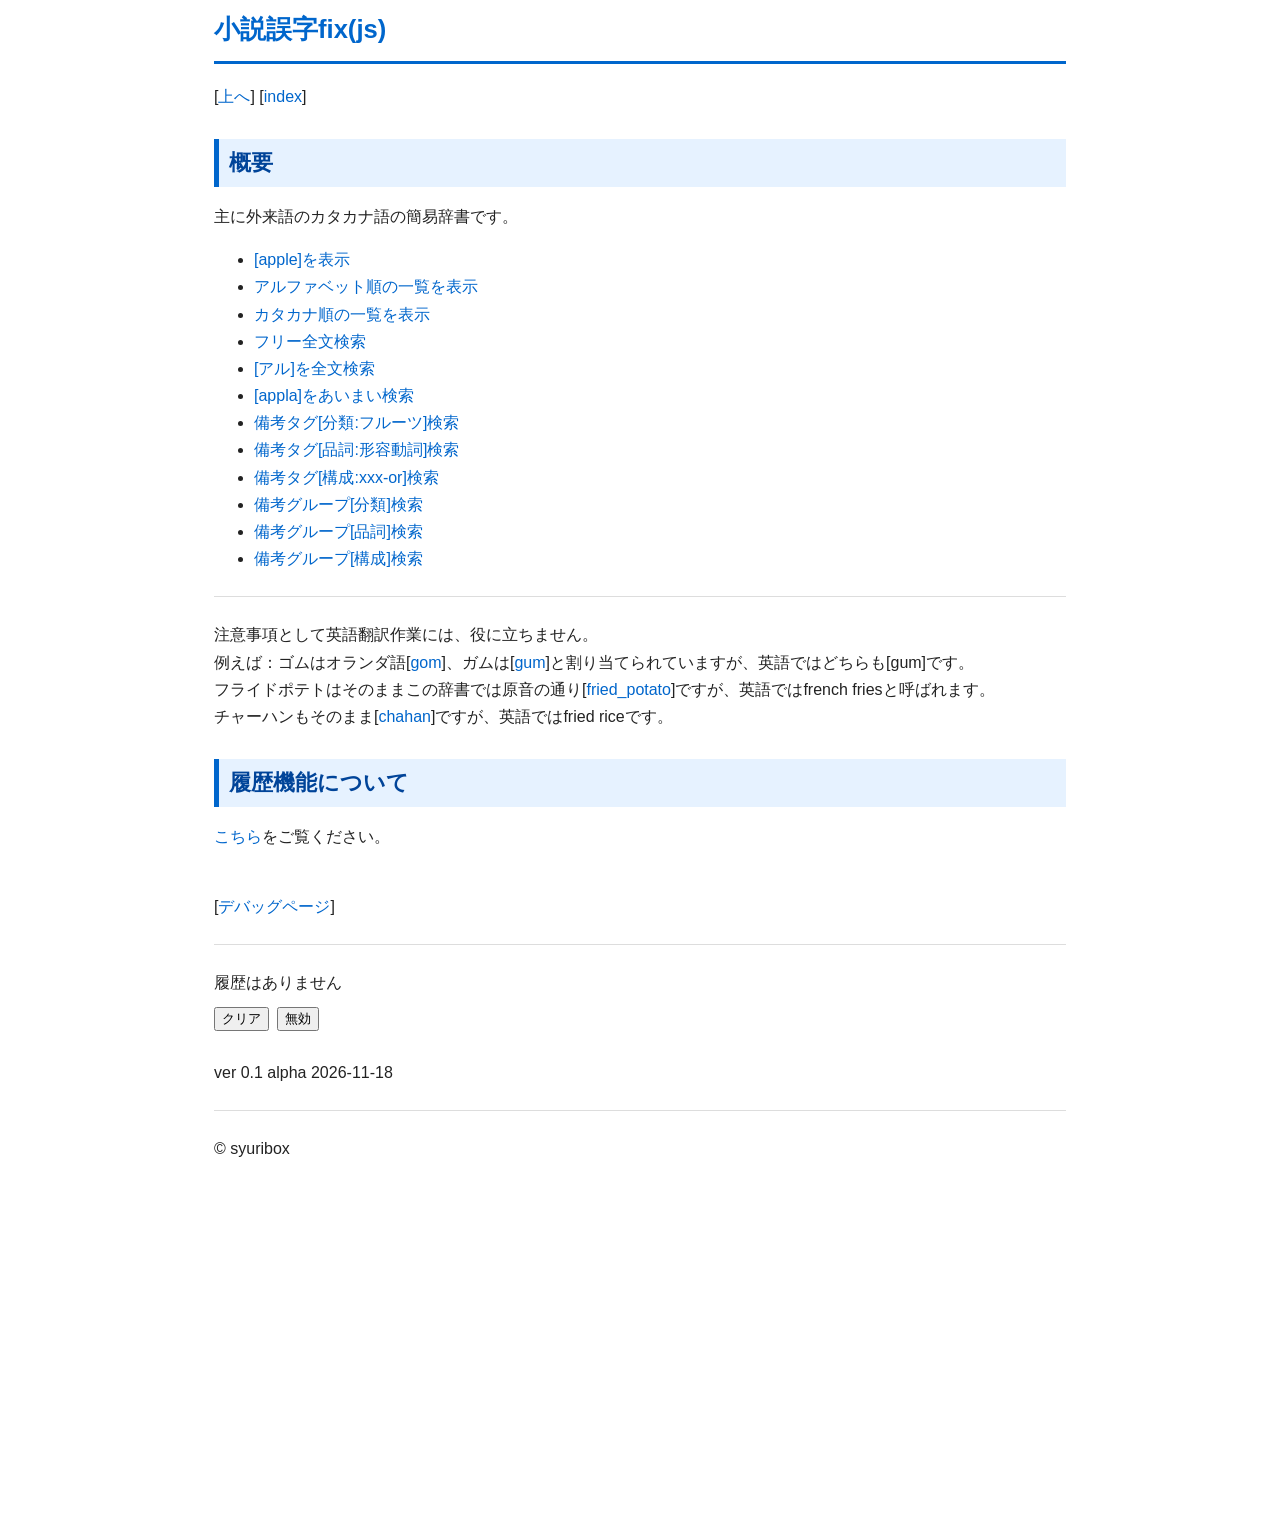
<file: index.html>
﻿<!DOCTYPE html>
<html lang="ja">
<head>
<meta charset="utf-8">
<title>目次 - 辞書 - 小説誤字fix(js)</title>
<meta name="viewport" content="width=device-width">
<link rel="icon" type="image/png" href="favicon.png">
<link rel="stylesheet" href="style.css">
</head>
<body>
<div class="container">
<h1>小説誤字fix(js)</h1>
[<a href="../index.html">上へ</a>] [<a href="index.html">index</a>]<br>
<div id="jstop"></div>
<h2>概要</h2>
<p>主に外来語のカタカナ語の簡易辞書です。<br>
</p>
<div id="bodypart">
</div>
<div id="bodypart2">
</div>
<hr>
<p>
注意事項として英語翻訳作業には、役に立ちません。<br>
例えば：ゴムはオランダ語[<a href="one_page.html#gom">gom</a>]、ガムは[<a href="one_page.html#gum">gum</a>]と割り当てられていますが、英語ではどちらも[gum]です。<br>
フライドポテトはそのままこの辞書では原音の通り[<a href="one_page.html#fried_potato">fried_potato</a>]ですが、英語ではfrench friesと呼ばれます。<br>
チャーハンもそのまま[<a href="one_page.html#chahan">chahan</a>]ですが、英語ではfried riceです。<br>
</p>
<h2>履歴機能について</h2>
<p><a href="use_history.html">こちら</a>をご覧ください。</p>
<br>
[<a href="debug_page.html">デバッグページ</a>]<br>
<hr>
<div id="history"></div>
<div id="jsbottom"></div>
<hr>
&copy; syuribox
<br><br><br><br><br><br><br><br><br><br><br><br>
</div>
<script src="blankdata.js"></script>
<script src="maindata.js"></script>
</body>
</html>
</file>
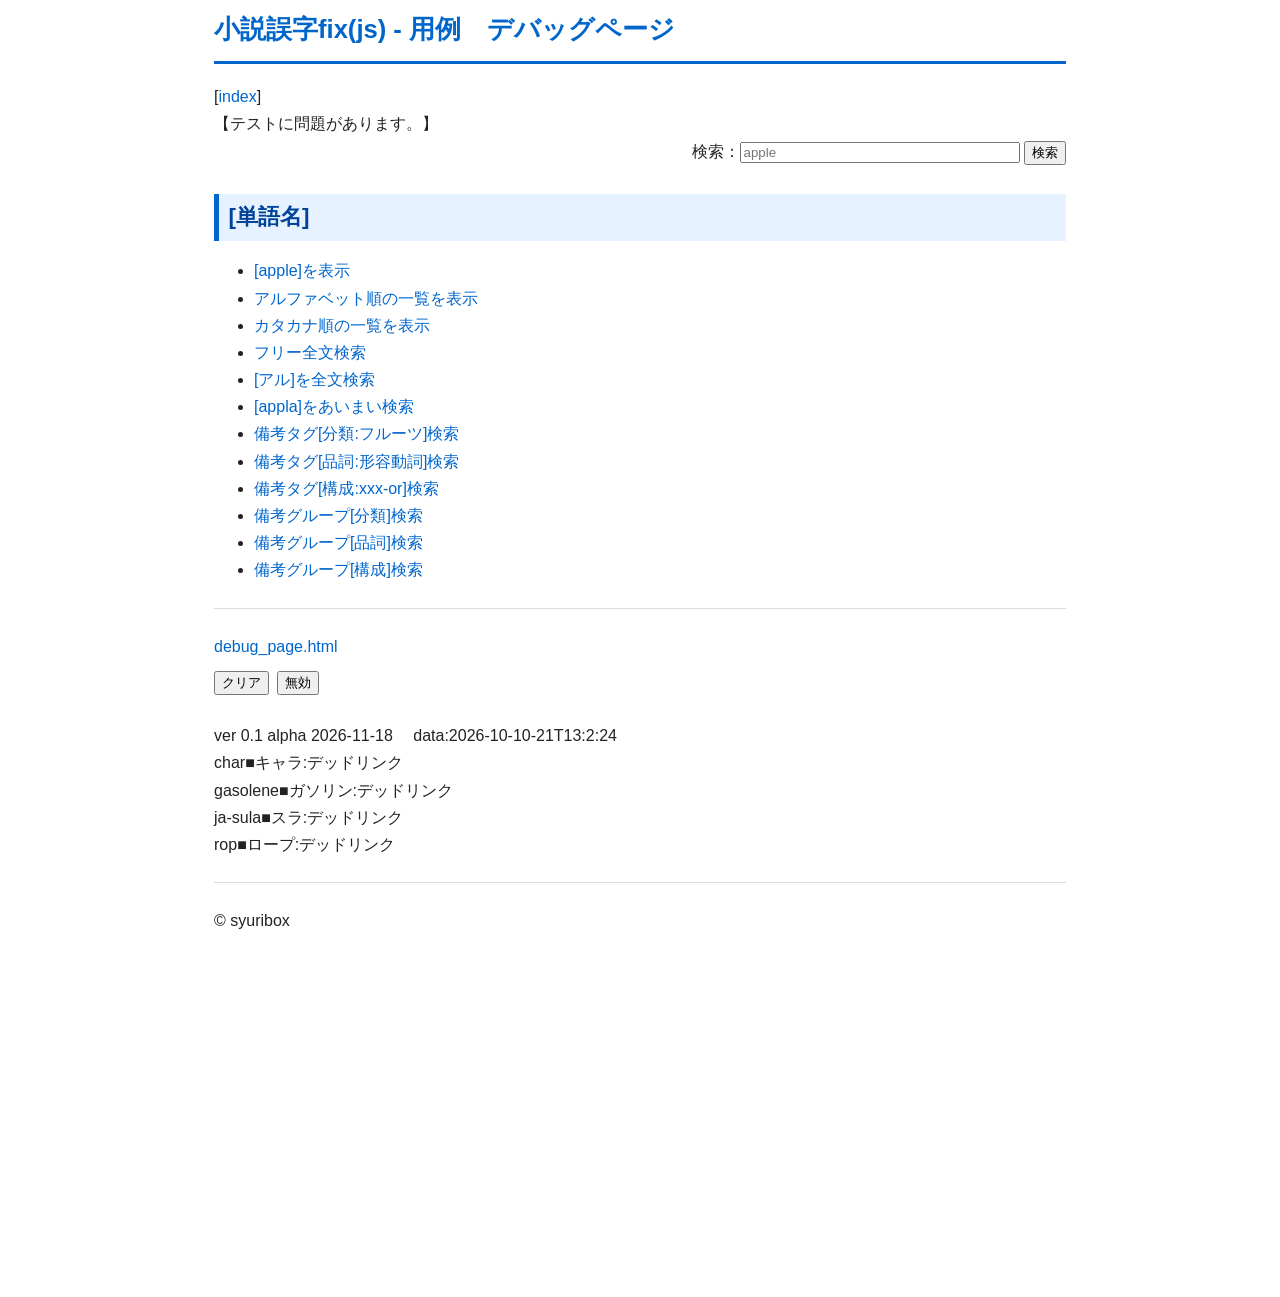
<file: debug_page.html>
﻿<!DOCTYPE html>
<html lang="ja">
<head>
<meta charset="utf-8">
<title>デバッグページ - 辞書 - 小説誤字fix(js)</title>
<meta name="viewport" content="width=device-width">
<link rel="icon" type="image/png" href="favicon.png">
<link rel="stylesheet" href="style.css">
</head>
<body>
<div class="container">
<h1>小説誤字fix(js) - 用例　デバッグページ</h1>
[<a href="index.html">index</a>]<br>
<div id="jstop"></div>
<div class="searchbox"><div style="position: relative; display: inline-block;">
検索：<input id="searchtext" type="text" size="10" maxlength="100" placeholder="apple">
<button id="btnsearch">検索</button><div id="suggest" class="style-sugest"></div></div></div>
<h2>[<span id="enword">単語名</span>]</h2>
<div id="bodypart">
<p id="jaword">タンゴメイ</p>
<h3>翻訳</h3>
<p id="means"></p>
<h3>関連</h3>
<p id="links"></p>
<h3>合成</h3>
<p id="wordlist"></p>
<h3>誤字</h3>
<p id="typo"></p>
<h3>備考</h3>
<p id="remarks"></p>
</div>
<div id="bodypart2"></div>
<hr>
<div id="history"></div>
<div id="jsbottom"></div>
<hr>
&copy; syuribox
<br><br><br><br><br><br><br><br><br><br><br><br>
</div>
<script src="data.js"></script>
<script src="maindata.js"></script>
</body>
</html>
</file>
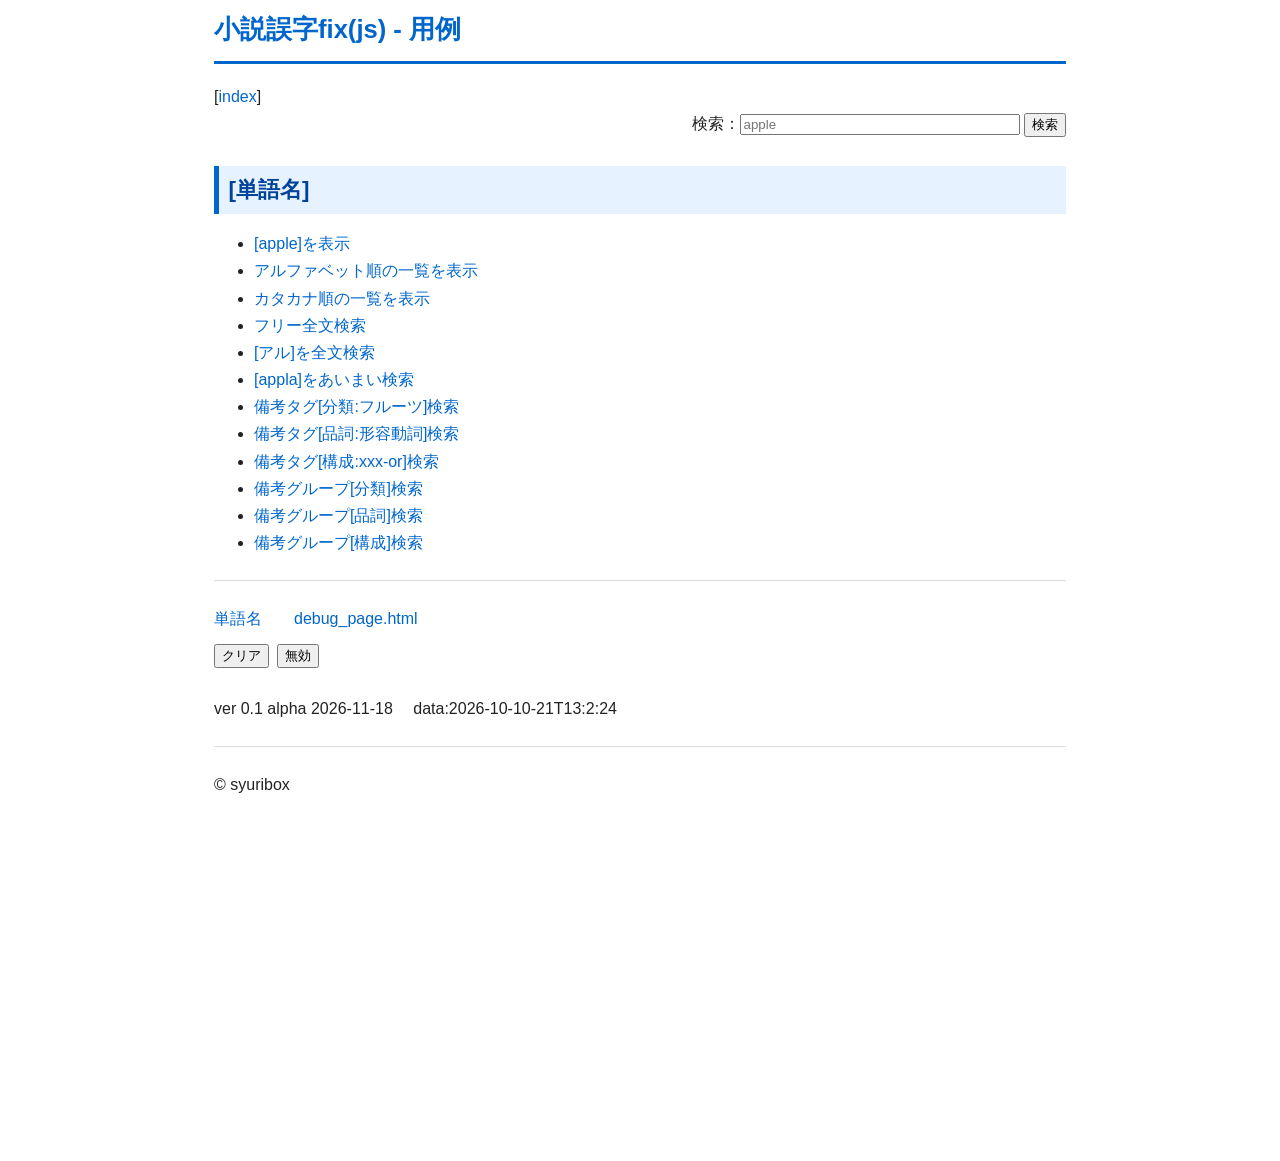
<file: one_page.html>
﻿<!DOCTYPE html>
<html lang="ja">
<head>
<meta charset="utf-8">
<title>[単語名] - 辞書 - 小説誤字fix(js)</title>
<meta name="viewport" content="width=device-width">
<link rel="icon" type="image/png" href="favicon.png">
<link rel="stylesheet" href="style.css">
</head>
<body>
<div class="container">
<h1>小説誤字fix(js) - 用例</h1>
[<a href="index.html">index</a>]<br>
<div id="jstop"></div>
<div class="searchbox"><div style="position: relative; display: inline-block;">
検索：<input id="searchtext" type="text" size="10" maxlength="100" placeholder="apple">
<button id="btnsearch">検索</button><div id="suggest" class="style-sugest"></div></div></div>
<h2>[<span id="enword">単語名</span>]</h2>
<div id="bodypart">
<p id="jaword">タンゴメイ</p>
<h3>翻訳</h3>
<p id="means"></p>
<h3>関連</h3>
<p id="links"></p>
<h3>合成</h3>
<p id="wordlist"></p>
<h3>誤字</h3>
<p id="typo"></p>
<h3>備考</h3>
<p id="remarks"></p>
</div>
<div id="bodypart2"></div>
<hr>
<div id="history"></div>
<div id="jsbottom"></div>
<hr>
&copy; syuribox
<br><br><br><br><br><br><br><br><br><br><br><br>
</div>
<script src="data.js"></script>
<script src="maindata.js"></script>
</body>
</html>
</file>
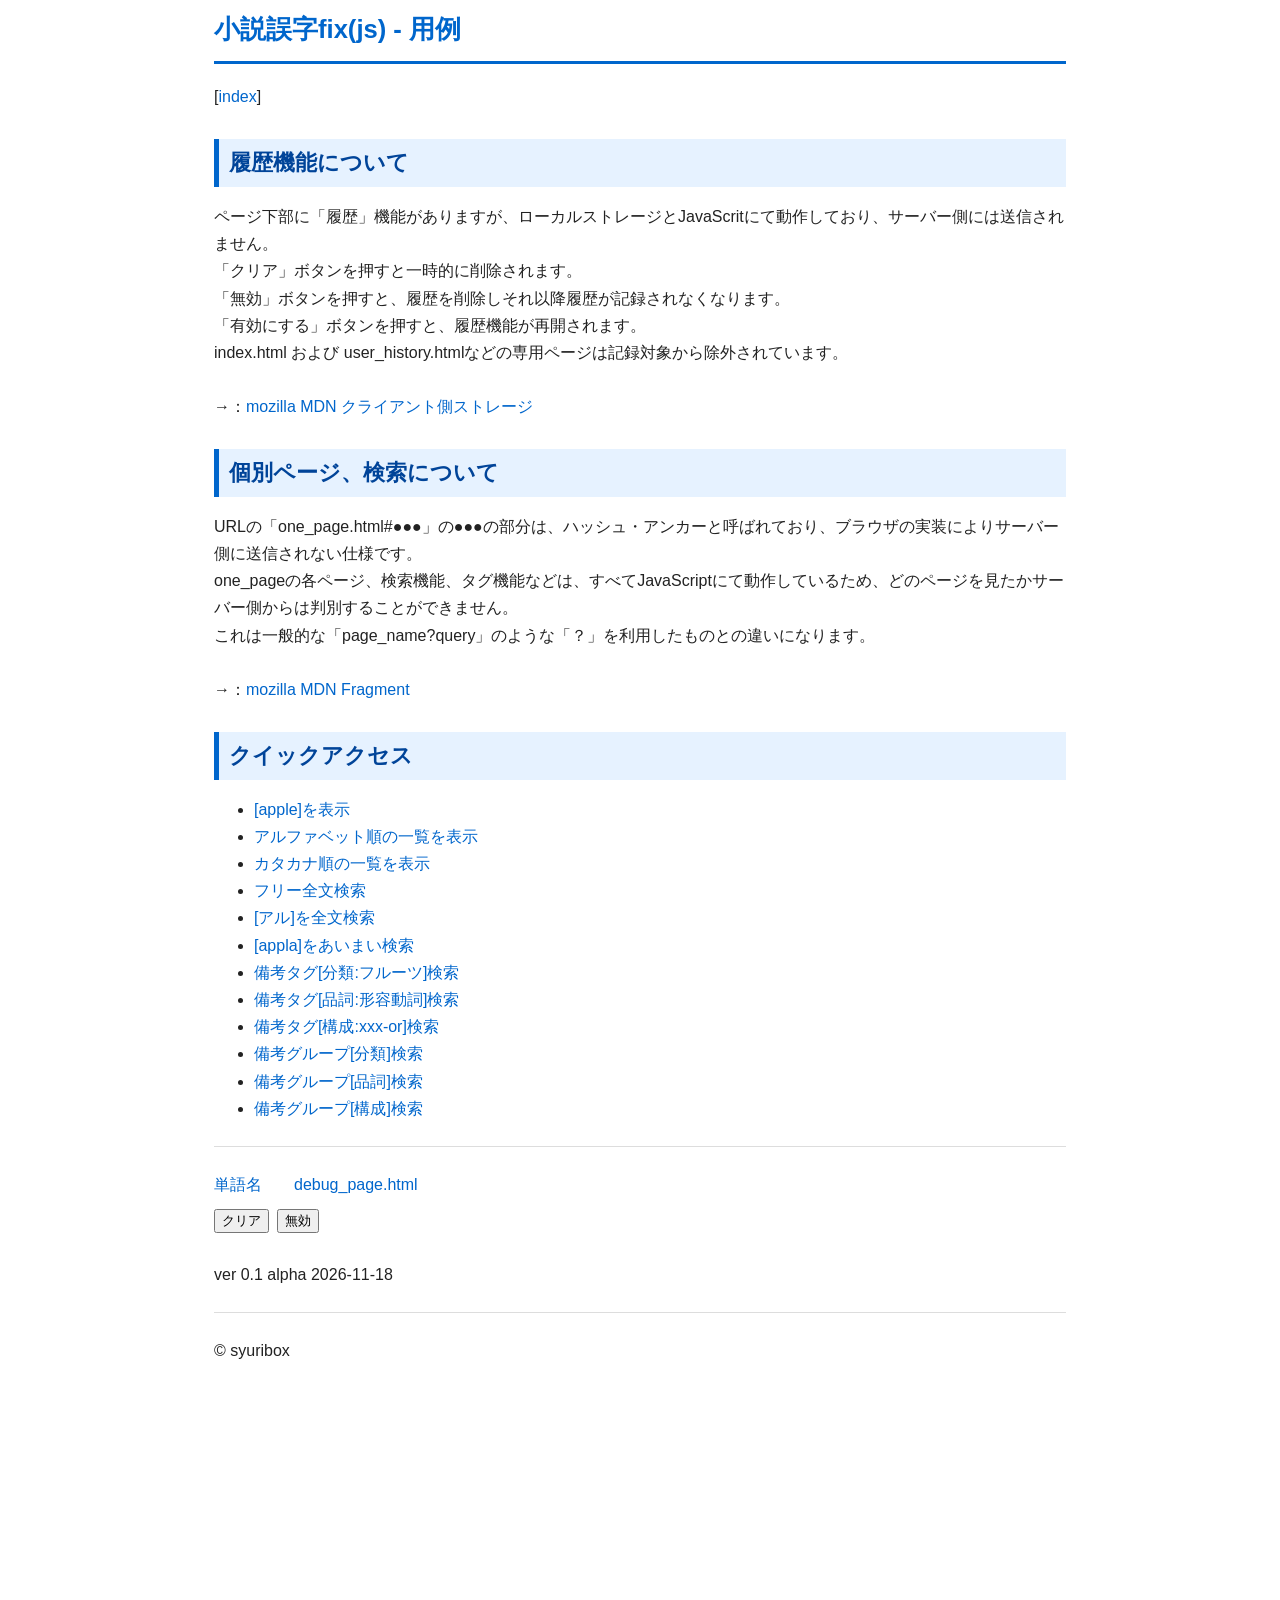
<file: use_history.html>
﻿<!DOCTYPE html>
<html lang="ja">
<head>
<meta charset="utf-8">
<title>履歴機能について - 辞書 - 小説誤字fix(js)</title>
<meta name="viewport" content="width=device-width">
<link rel="icon" type="image/png" href="favicon.png">
<link rel="stylesheet" href="style.css">
</head>
<body>
<div class="container">
<h1>小説誤字fix(js) - 用例</h1>
[<a href="index.html">index</a>]<br>
<div id="jstop"></div>
<h2>履歴機能について</h2>
<p>
ページ下部に「履歴」機能がありますが、ローカルストレージとJavaScritにて動作しており、サーバー側には送信されません。<br>
「クリア」ボタンを押すと一時的に削除されます。<br>
「無効」ボタンを押すと、履歴を削除しそれ以降履歴が記録されなくなります。<br>
「有効にする」ボタンを押すと、履歴機能が再開されます。<br>
index.html および user_history.htmlなどの専用ページは記録対象から除外されています。<br>
<br>
→：<a href="https://developer.mozilla.org/ja/docs/Learn_web_development/Extensions/Client-side_APIs/Client-side_storage">mozilla MDN クライアント側ストレージ</a><br>
</p>
<h2>個別ページ、検索について</h2>
<p>
URLの「one_page.html#●●●」の●●●の部分は、ハッシュ・アンカーと呼ばれており、ブラウザの実装によりサーバー側に送信されない仕様です。<br>
one_pageの各ページ、検索機能、タグ機能などは、すべてJavaScriptにて動作しているため、どのページを見たかサーバー側からは判別することができません。<br>
これは一般的な「page_name?query」のような「？」を利用したものとの違いになります。<br>
<br>
→：<a href="https://developer.mozilla.org/ja/docs/Web/URI/Reference/Fragment">mozilla MDN Fragment</a><br>
</p>
<h2>クイックアクセス</h2>
<div id="bodypart">
</div>
<div id="bodypart2">
</div>
<hr>
<div id="history"></div>
<div id="jsbottom"></div>
<hr>
&copy; syuribox
<br><br><br><br><br><br><br><br><br><br><br><br>
</div>
<script src="blankdata.js"></script>
<script src="maindata.js"></script>
</body>
</html>
</file>
<file: style.css>
﻿:root {
  --bg: #ffffff;
  --bg2: ##f5f5f5;
  --text: #222222;
  --gray: #555555;
  --blue: #0066cc;
  --blue-dark: #004499;
  --blue-light: #e6f2ff;
  --deadlink: #cc0000;
  --border: #dddddd;
  --selection-bg: #b3d4fc;
  --selection-color: #000000;
}
@media (prefers-color-scheme: dark) {
  :root {
    --bg: #1a1a1a;
    --bg2: #f22222;
    --text: #e8e8e8;
    --gray: #555555;
    --blue: #66b3ff;
    --blue-dark: #99ccff;
    --blue-light: #1e3a5f;
    --deadlink: #cc0000;
    --border: #444444;
    --selection-bg: #2a5a9a;
    --selection-color: #ffffff;
  }
}
* {
  box-sizing: border-box;
}
body {
  margin: 0;
  padding: 0;
  background-color: var(--bg);
  color: var(--text);
  font-family: "Hiragino Sans", "Hiragino Kaku Gothic ProN", "Noto Sans JP", Meiryo, sans-serif;
  font-size: 16px;
  line-height: 1.7;
}
.container {
  max-width: 900px;
  margin: 0 auto;
  padding: 0rem 1.5rem 4rem;
}
h1 {
  font-size: 1.6rem;
  color: var(--blue);
  border-bottom: 3px solid var(--blue);
  padding-bottom: 0.6rem;
  margin-top: 0.5rem;
  margin-bottom: 1.2rem;
  font-weight: 600;
}
h2 {
  font-size: 1.4rem;
  color: var(--blue-dark);
  margin: 1.8rem 0 0.8rem;
  padding: 0.3rem 0.6rem;
  background-color: var(--blue-light);
  border-left: 5px solid var(--blue);
}
h3 {
  font-size: 1.15rem;
  color: var(--blue-dark);
  margin: 1.4rem 0 0.5rem;
  border-bottom: 1px solid var(--blue-light);
  padding-bottom: 0.2rem;
}
a {
  color: var(--blue);
  text-decoration: none;
}
a.deadlink {
  color: var(--deadlink);
  text-decoration: none;
}
a:hover, a:focus {
  color: var(--blue-dark);
  text-decoration: underline;
  background-color: var(--blue-light);
  border-radius: 2px;
}
.searchbox {
  text-align: right;
  margin-right: 1rem;
  margin-left: 0;
  width: 100%;
  display: flex;
  justify-content: flex-end;
}

.allform {
  margin-left: 2rem;
}
.box-button {
  display: flex;
  align-items: center;
  gap: 0.4rem;
  flex-wrap: nowrap;
}

.searchbox input[type="text"], #allquery {
  width: min(280px, calc(100vw - 8rem));
  flex: 1 1 auto;
  min-width: 0;
  box-sizing: border-box;
}

.style-sugest {
  position: absolute;
  display: none;
  text-align: left;
  top: 100%;
  left: 0;
  min-width: 280px;
  max-height: 320px;
  overflow-y: auto;
  background: var(--bg);
  border: 1px solid val(--border);
  box-shadow: 0 4px 12px rgba(0,0,0,.15);
  z-index: 100;
  font-size: 0.95em;
}
.style-sugest div {
  padding: 6px 12px;
  cursor: pointer;
  border-bottom: 1px solid var(--border);
}
.style-sugest div:hover,
.style-sugest div.active {
  background: val(--bg2);
}
.style-sugest .en {
  color: var(--blue);
  font-weight: bold;
  margin-right: 8px;
}
.style-sugest .ja {
  color: var(--gray);
}
#bigmincho {
  font-family: "Noto Serif CJK JP", "Source Han Serif JP", "Yu Mincho", "YuMincho", "Hiragino Mincho ProN", "Hiragino Mincho Pro", "HiraMinProN-W3", "HiraMinPro-W3", serif;
  font-size: 10rem;
}
#biggothic {
  font-family: "Hiragino Sans", "Hiragino Kaku Gothic ProN", "Noto Sans JP", Meiryo, sans-serif;
  font-size: 10rem;
}
.middlesize {
  font-size: 5rem;
}
hr {
  border: none;
  border-top: 1px solid var(--border);
  margin: 1.5rem 0;
}
::selection {
  background-color: var(--selection-bg);
  color: var(--selection-color);
}
#history ul {
  list-style: none;
  padding: 0;
  margin: 0;
}

#history li {
  display: inline;
}
#history li::after {
  content: "　　";
}
@media (max-width: 640px) {
  .container {
    max-width: 100%;
    padding: 1.2rem 1rem 3rem;
  }
  h1 {
    font-size: 1.4rem;
  }
  h2 {
    font-size: 1.25rem;
    padding: 0.4rem 0.5rem;
  }
  body {
    font-size: 15px;
  }
  .allform {
    margin-left: 0.3rem;
    gap: 0.3rem;
  }
  .searchbox input[type="text"],#allquery {
    width: min(240px, calc(100vw - 7rem));
  }
  .pageguide {
    text-align: center;
  }
}
</file>
